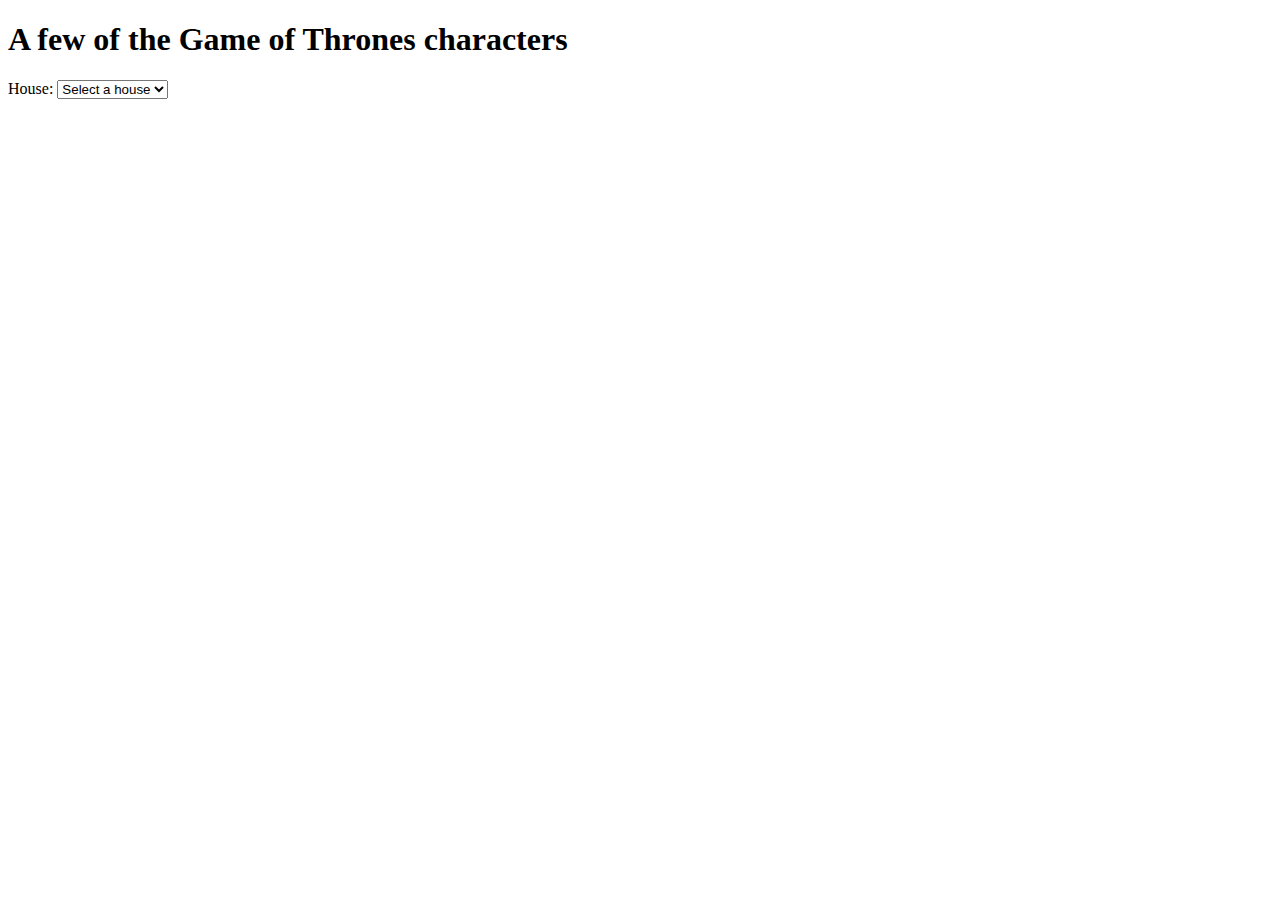
<file: html/ex1.html>
<!DOCTYPE html>
<html lang="en">

<head>
    <meta charset="UTF-8">
    <meta http-equiv="X-UA-Compatible" content="IE=edge">
    <meta name="viewport" content="width=device-width, initial-scale=1.0">
    <title>Document</title>
</head>

<body>
    <h1>A few of the Game of Thrones characters</h1>
    <form>
        <label for="house">House</label>:
        <select name="house" id="house">
            <option value="" selected>Select a house</option>
        </select>
    </form>

    <p>
    <ul id="characters"></ul>
    </p>

    <script src="../js/ex1.js"></script>
</body>

</html>
</file>
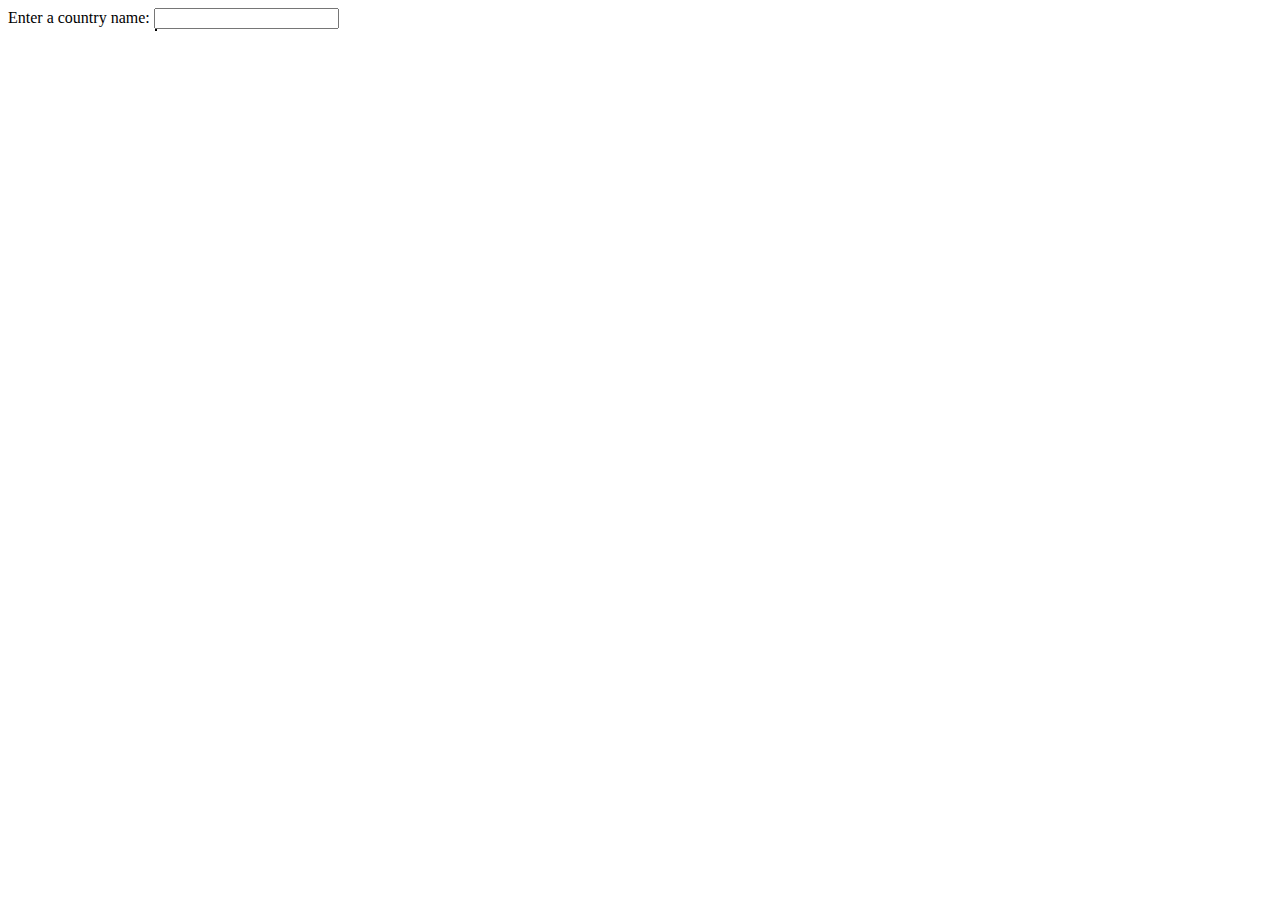
<file: html/ex2.html>
<!DOCTYPE html>
<html lang="en">

<head>
    <meta charset="UTF-8">
    <meta http-equiv="X-UA-Compatible" content="IE=edge">
    <meta name="viewport" content="width=device-width, initial-scale=1.0">
    <title>Document</title>
    <link rel="stylesheet" href="../css/style.css">
</head>

<body>
    <label for="country">Enter a country name</label>:
    <input type="text" id="country">
    <div id="suggestions"></div>

    <script src="../js/ex2.js"></script>

</body>

</html>
</file>
<file: css/style.css>
/* Add spacing between each country suggestion */
.suggestion {
    padding-left: 2px;
    padding-right: 2px;
}

/* Change suggestion color when hovering it with the mouse */
.suggestion:hover {
    background-color: #adf;
    cursor: pointer;
}

/* Position the suggestion list just below the input box */
#suggestions {
    position: absolute;
    border: 1px solid black;
    left: 155px;
}

#ulCountry {
    top: 70px;
    left: 0;
    list-style-type: none;
    margin: 0;
    padding: 0;
    width: 100%;
    max-height: 200px;
    overflow-y: auto;
}

#ulCountry li {
    color: #48438f;
    padding: 15px;
    width: calc(100% - 30px);
    font-weight: bold;
    cursor: pointer;

}
</file>
